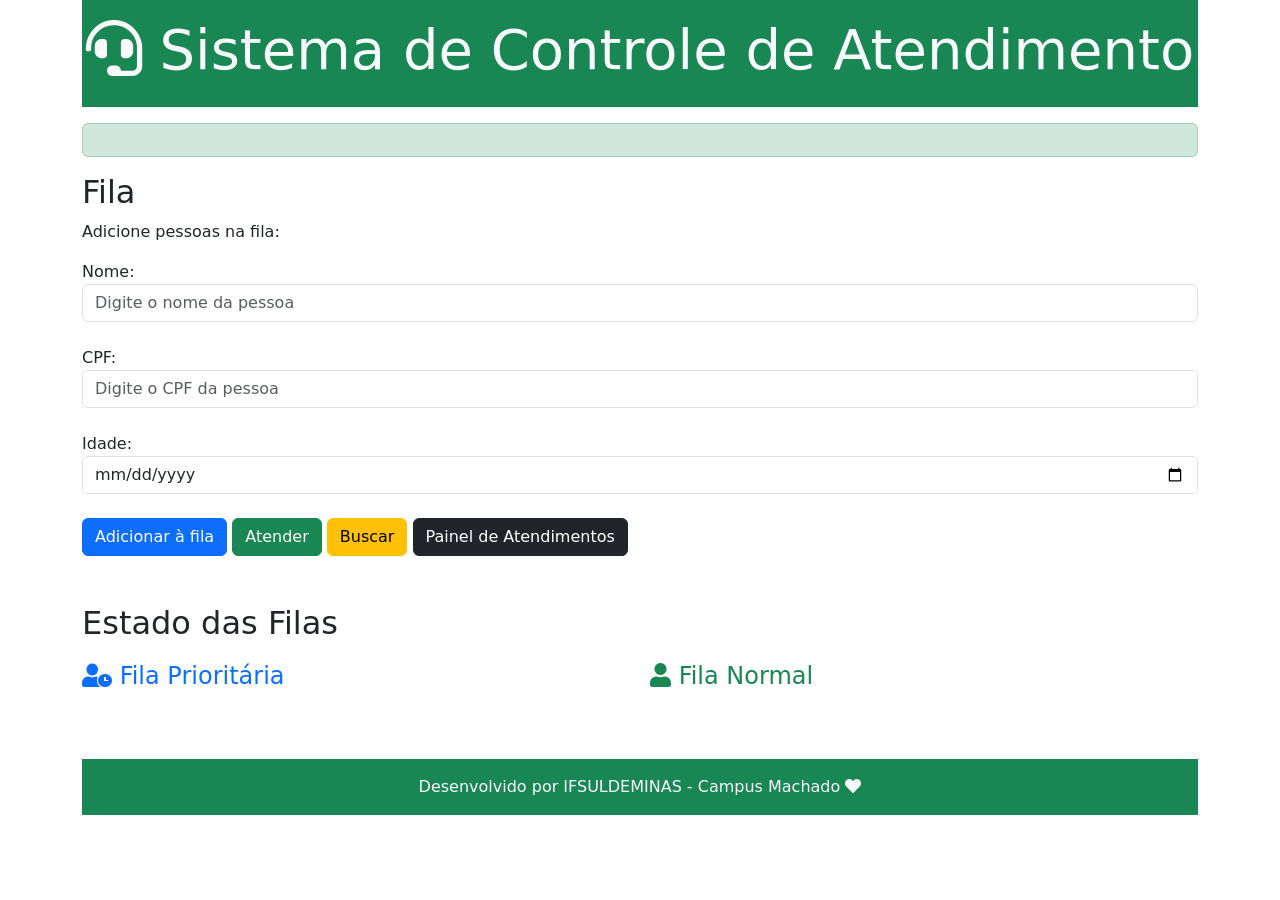
<file: index.html>
<!DOCTYPE html>
<html>
  <head>
    <meta charset="UTF-8" />
    <meta name="viewport" content="width=device-width, initial-scale=1.0">
    <title>Fila em JavaScript</title>
    <link rel="shortcut icon" href="images/icons8-fila-96.png" type="image/x-icon">
    <link href="https://cdn.jsdelivr.net/npm/bootstrap@5.3.0-alpha1/dist/css/bootstrap.min.css" rel="stylesheet" integrity="sha384-GLhlTQ8iRABdZLl6O3oVMWSktQOp6b7In1Zl3/Jr59b6EGGoI1aFkw7cmDA6j6gD" crossorigin="anonymous">
    <link rel="stylesheet" href="https://cdnjs.cloudflare.com/ajax/libs/font-awesome/5.15.4/css/all.min.css" />
    <link rel="stylesheet" href="styles/style.css" />
    <script src="model/No.js"></script>
    <script src="model/FilaEncadeada.js"></script>
    <script src="model/Atendimento.js"></script>
    <script src="controller/filaController.js" defer></script>
    <script src="util/indexUtils.js"></script>

  </head>
  <body>
    <div class="container">
      <div class="jumbotron bg-success text-light text-center py-3">
        <h1 class="display-4"><i class="fas fa-headset"></i> Sistema de Controle de Atendimento</h1>
      </div>
      <div id="mensagem-remocao" class="alert alert-success mt-3" style="display: block;"></div>
      <h2>Fila</h2>
        <p>Adicione pessoas na fila:</p>
        <div class="form-group">
          <label for="novoNome">Nome:</label>
          <br />
          <input type="text" class="form-control" id="txtnovoNome" placeholder="Digite o nome da pessoa" />
        <br />

        <label for="cpf">CPF:</label>
          <br />
          <input type="text" class="form-control" id="txtcpf" placeholder="Digite o CPF da pessoa" oninput="mascaraCPF()"  maxlength="14" />
        <br />

        <label for="idade">Idade:</label>
          <br />
          <input type="date" class="form-control" id="txtidade" placeholder="Digite o CPF da pessoa" max="" min=""/>
        <br />
        
        <button class="btn btn-primary" onclick="adicionarElemento()">Adicionar à fila</button>
        <button class="btn btn-success" onclick="removerElemento()">Atender</button>
        <button class="btn btn-warning" onclick="buscarElemento()">Buscar</button>
        <a class="btn btn-dark d-inline-flex" href="pages/painel.html" target="_blank">Painel de Atendimentos</a>
        <br />
        <br />
      </div>
      
      <h2 id="lblPessoasFila" class="mt-4">Estado das Filas</h2>
      
      <div class="container-filas">
          <div class="coluna">
              <h4 class="text-primary"><i class="fas fa-user-clock"></i> Fila Prioritária</h4>
              <ul id="listFilaPrioritaria"></ul>
          </div>
          
          <div class="coluna">
              <h4 class="text-success"><i class="fas fa-user"></i> Fila Normal</h4>
              <ul id="listFilaNormal"></ul>
          </div>
      </div>



      <footer class="footer bg-success text-light text-center mt-5 py-3">
      <div class="container text-center">
        <span class="text-light">Desenvolvido por IFSULDEMINAS - Campus Machado <i class="fas fa-heart"></i></span>
      </div>
    </footer>
  </div>
  
</body>
</html>
</file>
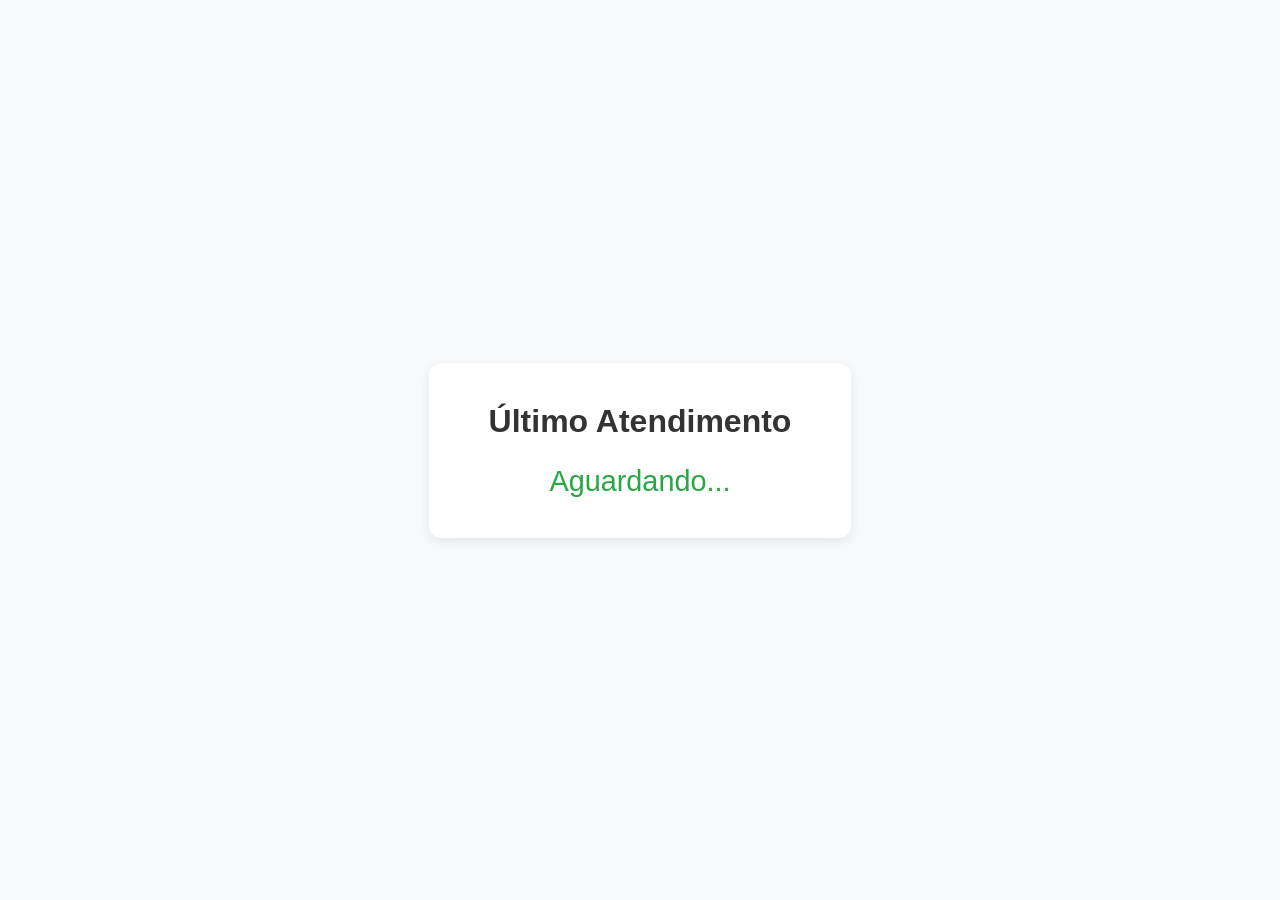
<file: pages/painel.html>
<!DOCTYPE html>
<html lang="pt-BR">
<head>
    <meta charset="UTF-8">
    <meta name="viewport" content="width=device-width, initial-scale=1.0">
    <title>Painel de Atendimentos</title>
    <link rel="shortcut icon" href="../images/icons8-fila-96.png" type="image/x-icon">
    <link href="../styles/painelStyle.css" rel="stylesheet">
    <script src ="../model/Atendimento.js"></script>
</head>
<body>
    <div class="container-central">
        <div class="card-atendimento">
            <h2 class="titulo-card">Último Atendimento</h2>
            <p class="status-verde" id="atendimento">Aguardando...</p>
        </div>
    </div>
    
<script src="../util/painelUtils.js"></script>
</body>
</html>
</file>
<file: styles/style.css>
ul {
	list-style: none;
	padding: 0;
	margin-top: 20px;
}

li {
	padding: 5px;
	background-color: #f2f2f2;
	border-radius: 5px;
	margin-bottom: 5px;
	text-align: left;
}

li:hover {
    background-color: #e2e2e2;
}

#listFila{ 
    white-space: pre-line;
	
}

.container-filas {
    display: flex;
    justify-content: space-between;
    gap: 20px; /* Espaço entre as colunas */
    margin-top: 20px;
}

.coluna {
    flex: 1; /* Faz as duas colunas terem o mesmo tamanho */
    min-width: 300px;
}

ul {
    list-style: none;
    padding: 0;
    white-space: pre-line;
}

/* Mantendo seus estilos de li anteriores */
li {
    padding: 10px;
    background-color: #f2f2f2;
    border-radius: 5px;
    margin-bottom: 8px;
    text-align: left;
    box-shadow: 0 2px 4px rgba(0,0,0,0.1);
}
</file>
<file: styles/painelStyle.css>
* {
    margin: 0;
    padding: 0;
    box-sizing: border-box;
    font-family: 'Segoe UI', Tahoma, Geneva, Verdana, sans-serif;
}

body {
    background-color: #f8f9fa; 
    display: flex;
    justify-content: center;
    align-items: center;
    height: 100vh;
}

/* Estilo do Card */
.card-atendimento {
    background-color: #ffffff;
    padding: 40px 60px;
    border-radius: 12px;
    text-align: center;
    
    
    box-shadow: 0px 4px 12px rgba(0, 0, 0, 0.08);
    min-width: 350px;
}

/* Título superior */
.titulo-card {
    color: #333333;
    font-size: 2rem;
    font-weight: 700;
    margin-bottom: 25px;
}

/* Status em verde */
.status-verde {
    color: #28a745;
    font-size: 1.8rem;
    font-weight: 500;
    margin: 0;
}
</file>
